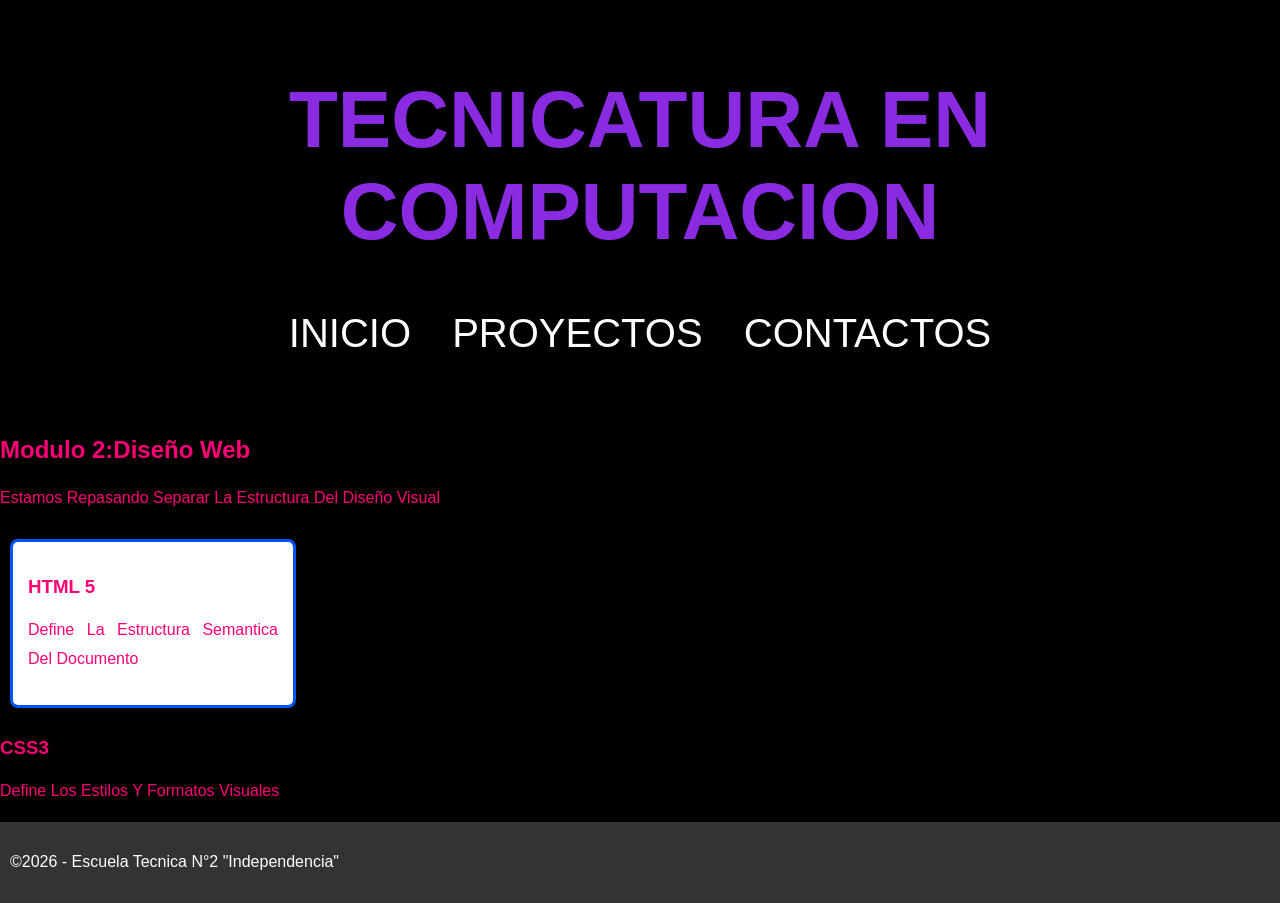
<file: index.html>
<!DOCTYPE html>
<html lang="en">
<head>
    <meta charset="UTF-8">
    <meta name="viewport" content="width=device-width, initial-scale=1.0">
    <title>Practica lab 1</title>
    <link rel="stylesheet" href="./css/estilos.css">
</head>
<body>
    <div><header id="cabecera-principal">
            <h1>Tecnicatura en computacion</h1>
            <nav>
                <ul>
                    <li><a href="#">Inicio</a></li>
                    <li><a href="#">Proyectos</a></li>
                    <li><a href="#">Contactos</a></li>
                </ul>
            </nav>
        </header>
        
    <main>
        <section class="contenido-informativo">
            <h2>Modulo 2:Diseño Web</h2>
            <p>Estamos Repasando Separar La Estructura Del Diseño Visual</p>
        </section>
        <section class="tarjeta-contenedor">
            <article class="tarjeta" id="html-destacado">
                <h3>HTML 5</h3>
                <P>Define La  Estructura Semantica Del Documento</P>
            </article class=tarjeta>
        <section>
            <article>
                <h3>CSS3</h3>
                <P>Define Los Estilos Y Formatos Visuales</P>
            </article>
        </section>
        </section>
    </main>
        <footer>
                <P>&copy;2026 - Escuela Tecnica N°2 "Independencia"</P>
        </footer>
    </div>
</body>
</html>
</file>
<file: css/estilos.css>
body{
    font-family: arial, sans-serif;
    background-color: rgb(0, 0, 0);
    margin: 0%;
    padding: 0%;
    color: rgb(255, 0, 119);
}
#cabecera-principal{
    background-color: rgb(0, 0, 0);
    color: blueviolet;
    padding: 20px;
    text-align: center;
    font-size: 40px;
    text-transform: uppercase;
}
nav ul{
    list-style: none;
    padding: 0%;
}
nav ul li{
    display: inline;
    margin: 15px;
}
nav ul li a{
    color:white;
    text-decoration: none;
}
.tarjeta{
    background-color: white;
    border: 1px solid #ddd;
    border-radius: 8px;
    padding: 15px;
    margin: 10px;
    width: 250px;
    display: inline-block;
    box-shadow: 2px 2px 10px rgba(0, 0, 0, 0.1);
    transition: background-color 0.3s ease;
    cursor: pointer;
}

.tarjeta:hover{
    background-color: #db9090;
}
#html-destacado{
    border: 3px solid #0055ff;
}

footer{
    background-color: blueviolet;
    color: white;
    text-align: center;
    padding: 10px;
    position: fixed;
    bottom: 0%;
    width: 100%;
    display:block;
    background-color: #333;
    color:white;
    text-align:center;
    padding: 10px;
    position:relative;
    bottom:0;
    width:100%;
}
p{
    line-height: 1.8;
    text-align: justify;
}
</file>
